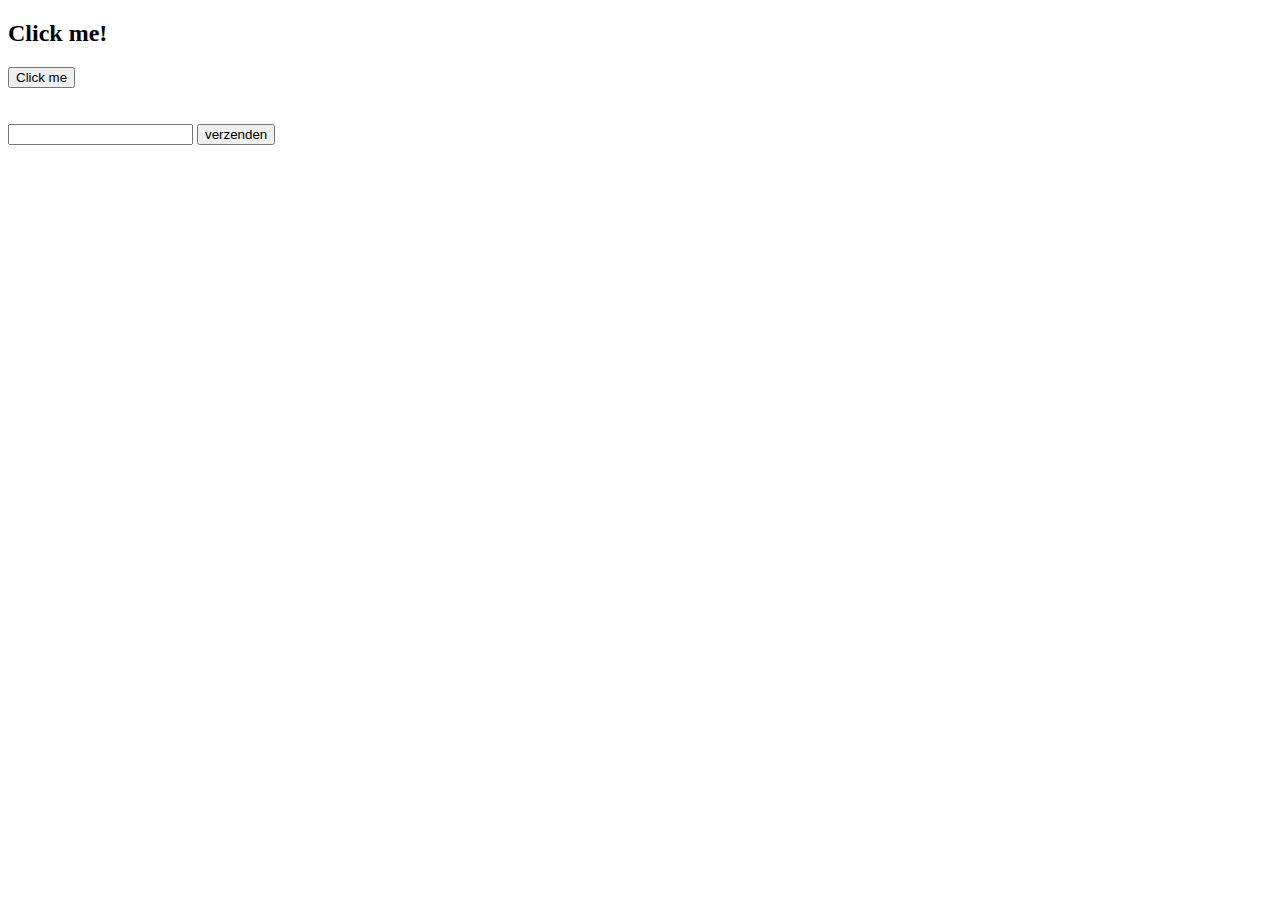
<file: Events/index.html>
<!DOCTYPE html>
<html lang="en">
<head>
    <meta charset="UTF-8">
    <meta name="viewport" content="width=device-width, initial-scale=1.0">
    <title>Events</title>
    <script type="module" src="script.js"></script>
</head>
<body>
    
    <div class="card">
        <h2>Click me!</h2>
        <button>Click me</button>
    </div>
    <br>
    <br>
    <form method="post">
        <input type="text" name="username">
        <button type="button" class="submit">verzenden</button>
    </form>
</body>
</html>
</file>
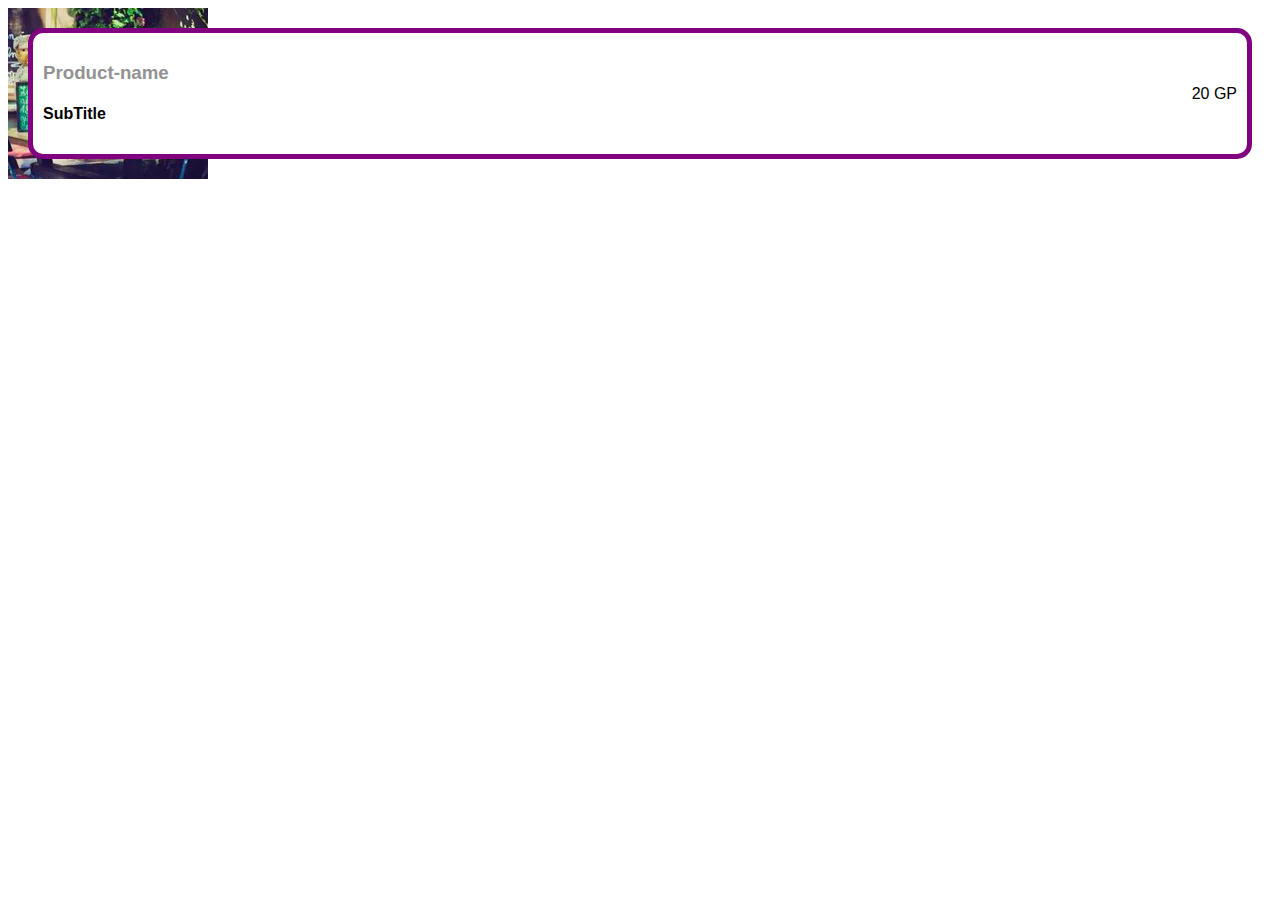
<file: flexbox/index.html>
<!DOCTYPE html>
<html lang="nl-BE">
<head>
    <meta charset="UTF-8">
    <meta name="viewport" content="width=device-width, initial-scale=1.0">
    <title>FlexBox</title>
    <link rel="stylesheet" href="./css/style.css">
</head>
<body>
    <article>
        <div class="product-info">
            <div>
                <h3>Product-name</h3>
                <h4>SubTitle</h4>
            </div>
            <p>20 GP</p>
        </div>
    </article>
</body>
</html>
</file>
<file: flexbox/css/style.css>
article {
    background-image: url("../assets/lorempicsum1.jpg");
    background-repeat: no-repeat;
    padding: 10px;

    display: flex;
    align-items: end;
}

.product-info {
    background-color: white;
    min-width: 30px;

    border: 5px solid purple;
    border-radius: 15px;

    padding: 10px;
    margin: 10px;

    flex-grow: 1;

    font-family: sans-serif;

    display: flex;
    justify-content: space-between;
    align-items: center;
}

h4 {
    font-weight: bold;
}
h3 {
    color: #929292;
}
</file>
